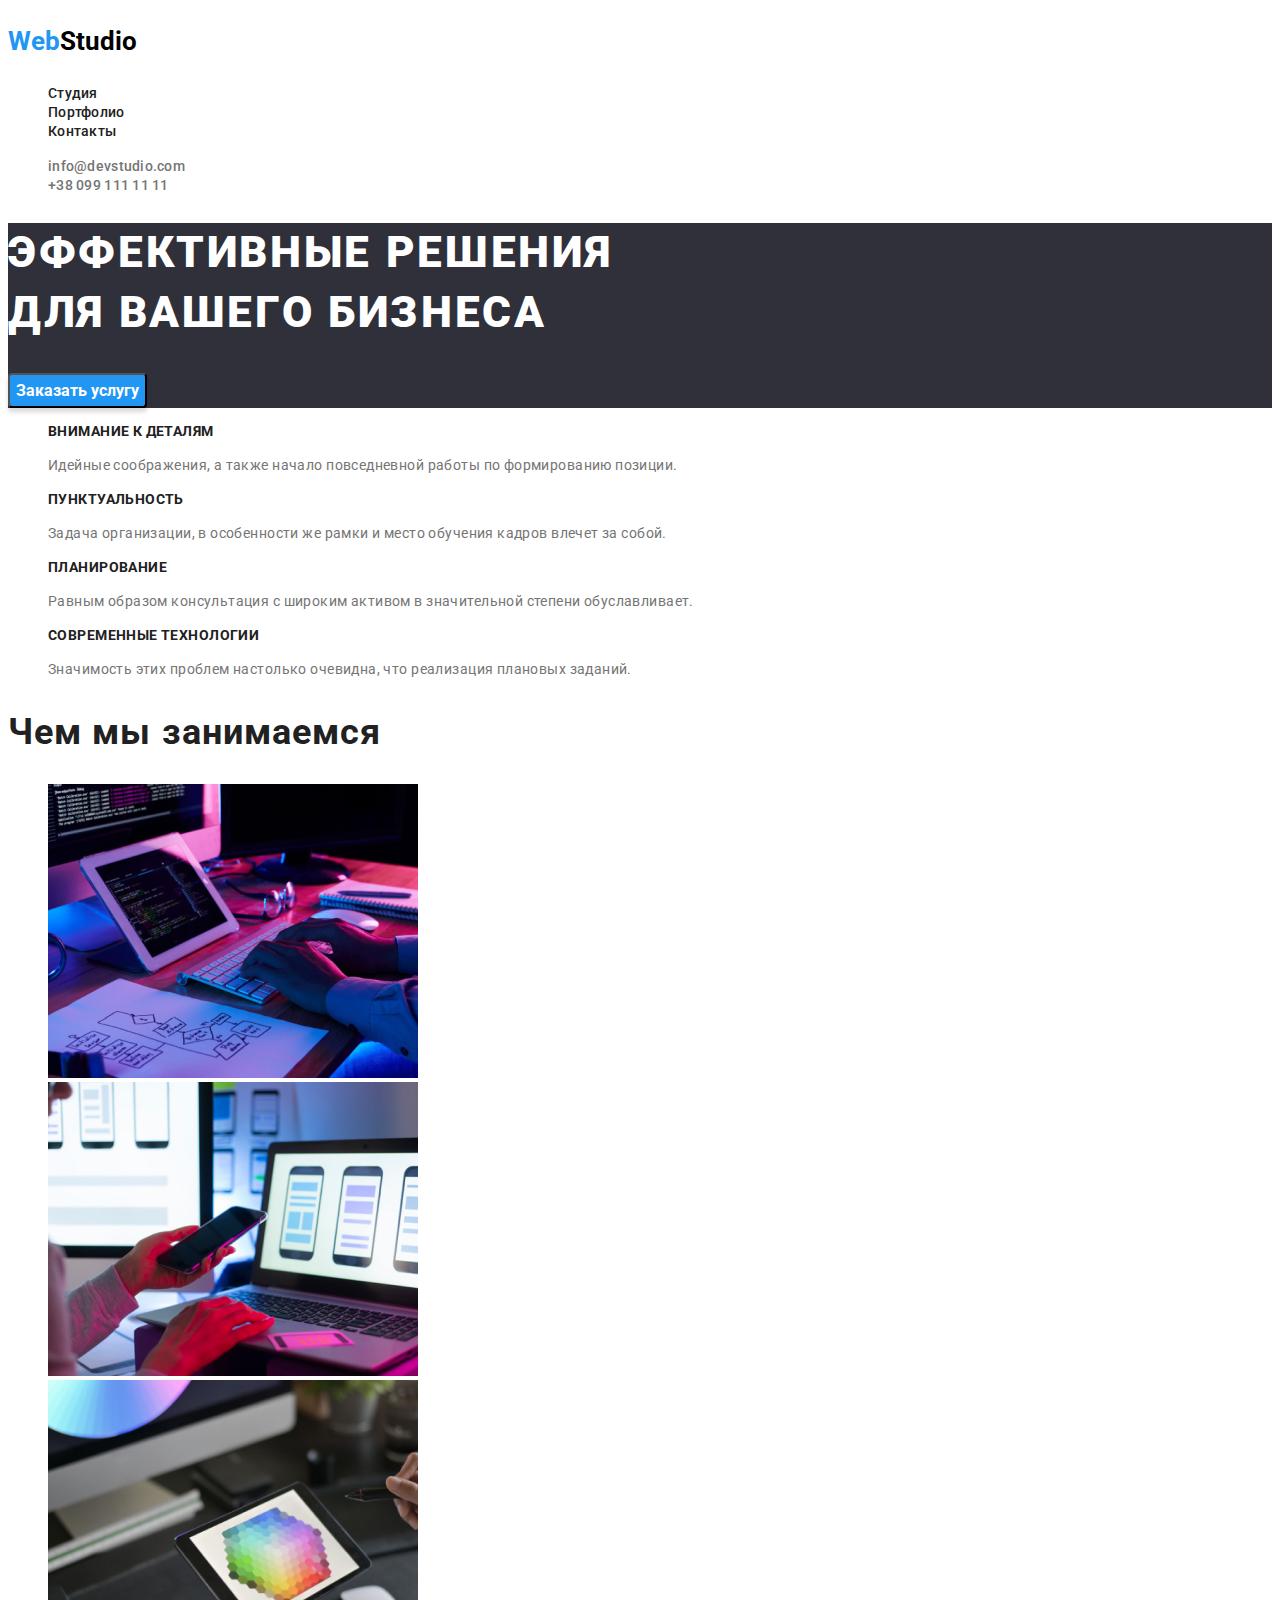
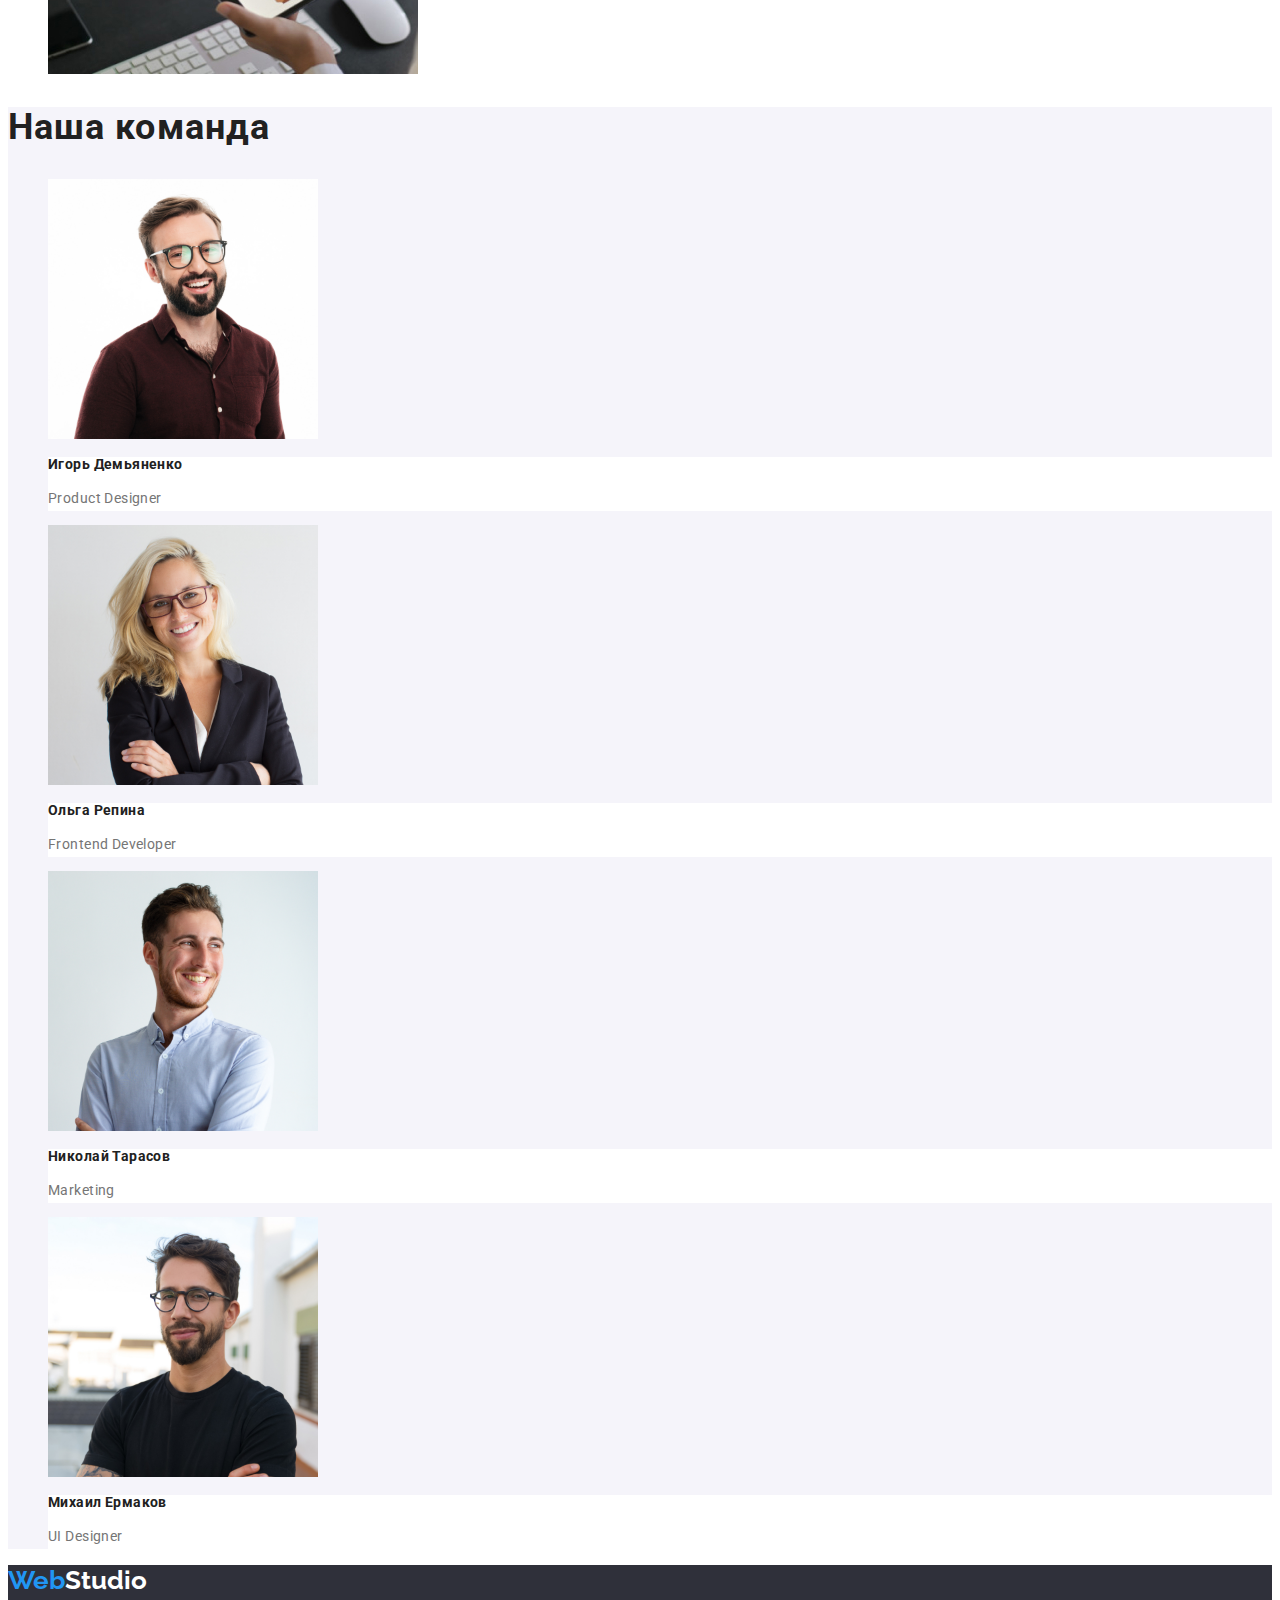
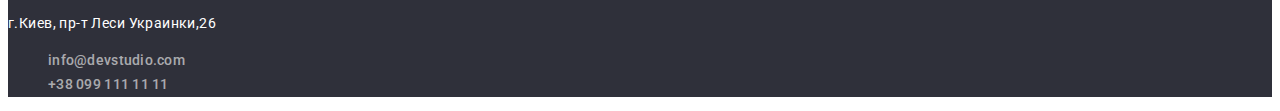
<file: index.html>
<!DOCTYPE html>
<html lang="ru">
  <head class="page">
    <meta charset="UTF-8" />
    <meta http-equiv="X-UA-Compatible" content="IE=edge" />
    <meta name="viewport" content="width=device-width, initial-scale=1.0" />
    <link rel="preconnect" href="https://fonts.googleapis.com" />
    <link rel="preconnect" href="https://fonts.gstatic.com" crossorigin />
    <link
      href="https://fonts.googleapis.com/css2?family=Raleway:wght@700&family=Roboto:wght@500;700;900&display=swap"
      rel="stylesheet"
    />
    <link
      rel="stylesheet"
      href="https://cdnjs.cloudflare.com/ajax/libs/modern-normalize/1.1.0/modern-normalize.min.css"
      integrity="sha512-wpPYUAdjBVSE4KJnH1VR1HeZfpl1ub8YT/NKx4PuQ5NmX2tKuGu6U/JRp5y+Y8XG2tV+wKQpNHVUX03MfMFn9Q=="
      crossorigin="anonymous"
      referrerpolicy="no-referrer"
    />
    <link rel="stylesheet" href="./css/styles.css" />
    <title>WebStudio</title>
  </head>
  <body class="body">
    <!--шапка страници-->
    <div class="container-heade">
      <header class="header">
        <p class="header-logo">
          <a href="index.html" class="header-logo link"
            ><span style="color: #2196f3"> Web</span>Studio</a
          >
        </p>
        <!--навигация на страницы-->
        <div class="container-nav">
          <nav class="header-nav">
            <ul class="header-list list">
              <li class="header-item">
                <a href="./index.html" class="header-link current link"
                  >Студия
                </a>
              </li>
              <li class="header-item">
                <a href="./portfolio.html" class="header-link current link"
                  >Портфолио
                </a>
              </li>
              <li class="header-item">
                <a href="#contacts" class="header-link current link"
                  >Контакты
                </a>
              </li>
            </ul>
          </nav>
        </div>
        <ul>
          <li class="contact-item list">
            <a href="mailto:info@devstudio.com" class="contact-mail link"
              >info@devstudio.com
            </a>
          </li>
          <li class="contact-item list">
            <a href="tel:+380991111111" class="contact-tel link"
              >+38 099 111 11 11</a
            >
          </li>
        </ul>
      </header>
    </div>
    <main>
      <section class="hero">
        <!--Герой-->
        <h1 class="hero-title">
          Эффективные решения<br />
          для вашего бизнеса
        </h1>
        <button type="button" class="hero-btn">Заказать услугу</button>
      </section>
      <section class="section">
        <h2 class="visually-hidden">особенности</h2>
        <ul class="hero-list list">
          <li class="hero-item">
            <h3 class="hero-ation-title title">Внимание к деталям</h3>
            <p class="hero-ation-text text">
              Идейные соображения, а также начало повседневной работы по
              формированию позиции.
            </p>
          </li>
          <li class="hero-item">
            <h3 class="hero-time-title title">Пунктуальность</h3>
            <p class="hero-time-text text">
              Задача организации, в особенности же рамки и место обучения кадров
              влечет за собой.
            </p>
          </li>
          <li>
            <h3 class="hero-botton-title title">Планирование</h3>
            <p class="hero-botton-text text">
              Равным образом консультация с широким активом в значительной
              степени обуславливает.
            </p>
          </li>
          <li class="hero-item">
            <h3 class="hero-tech-title">Современные технологии</h3>
            <p class="hero-tech-text text">
              Значимость этих проблем настолько очевидна, что реализация
              плановых заданий.
            </p>
          </li>
        </ul>
      </section>
      <section class="hero-skills">
        <div class="container">
          <h2 class="hero-skills-title title">Чем мы занимаемся</h2>
          <ul class="hero-skills-list list">
            <li class="hero-skills-item">
              <img src="./images/img1.jpg" alt="верстка" width="370" />
            </li>
            <li class="hero-skills-item">
              <img
                src="./images/img2.jpg"
                alt="мобильное приложение"
                width="370"
              />
            </li>
            <li class="hero-skills-item">
              <img src="./images/img3.jpg" alt="дизайн" width="370" />
            </li>
          </ul>
        </div>
      </section>
      <section class="about">
        <div class="container">
          <h2 class="about-title">Наша команда</h2>
          <ul class="about-list list">
            <li class="about-item">
              <img src="./images/img4.jpg" alt="подукт дизайнер" width="270" />
              <div class="card-text">
                <h3 class="about-title-top title">Игорь Демьяненко</h3>
                <p lang="en" class="about-text-top text">Product Designer</p>
              </div>
            </li>
            <li class="about-item">
              <img src="./images/img5.jpg" alt="разработчик" width="270" />
              <div class="card-text">
                <h3 class="about-title-botton title">Ольга Репина</h3>
                <p lang="en" class="about-text-botton text">
                  Frontend Developer
                </p>
              </div>
            </li>
            <li class="about-item">
              <img src="./images/img6.jpg" alt="маркетинг" width="270" />
              <div class="card-text">
                <h3 class="about-title-mark title">Николай Тарасов</h3>
                <p lang="en" class="about-text-mark text">Marketing</p>
              </div>
            </li>
            <li class="about-item">
              <img src="./images/img7.jpg" alt="дизайнер" width="270" />
              <div class="card-text">
                <h3 class="about-title-des title">Михаил Ермаков</h3>
                <p lang="en" class="about-text-des text">UI Designer</p>
              </div>
            </li>
          </ul>
        </div>
      </section>
    </main>
    <footer>
      <div class="container-footer">
        <!--подвал-->
        <p>
          <a href="index.html" class="footer-logo link"
            ><span style="color: #2196f3">Web</span>Studio
          </a>
        </p>
        <address class="address">
          г.Киев, пр-т Леси Украинки,26
          <ul class="address-list list">
            <li class="address-item">
              <a href="" class="address-mail link list">info@devstudio.com</a>
            </li>
            <li class="adress-item">
              <a href="tel:+380991111111" class="address-tel link"
                >+38 099 111 11 11
              </a>
            </li>
          </ul>
        </address>
      </div>
    </footer>
  </body>
</html>
</file>
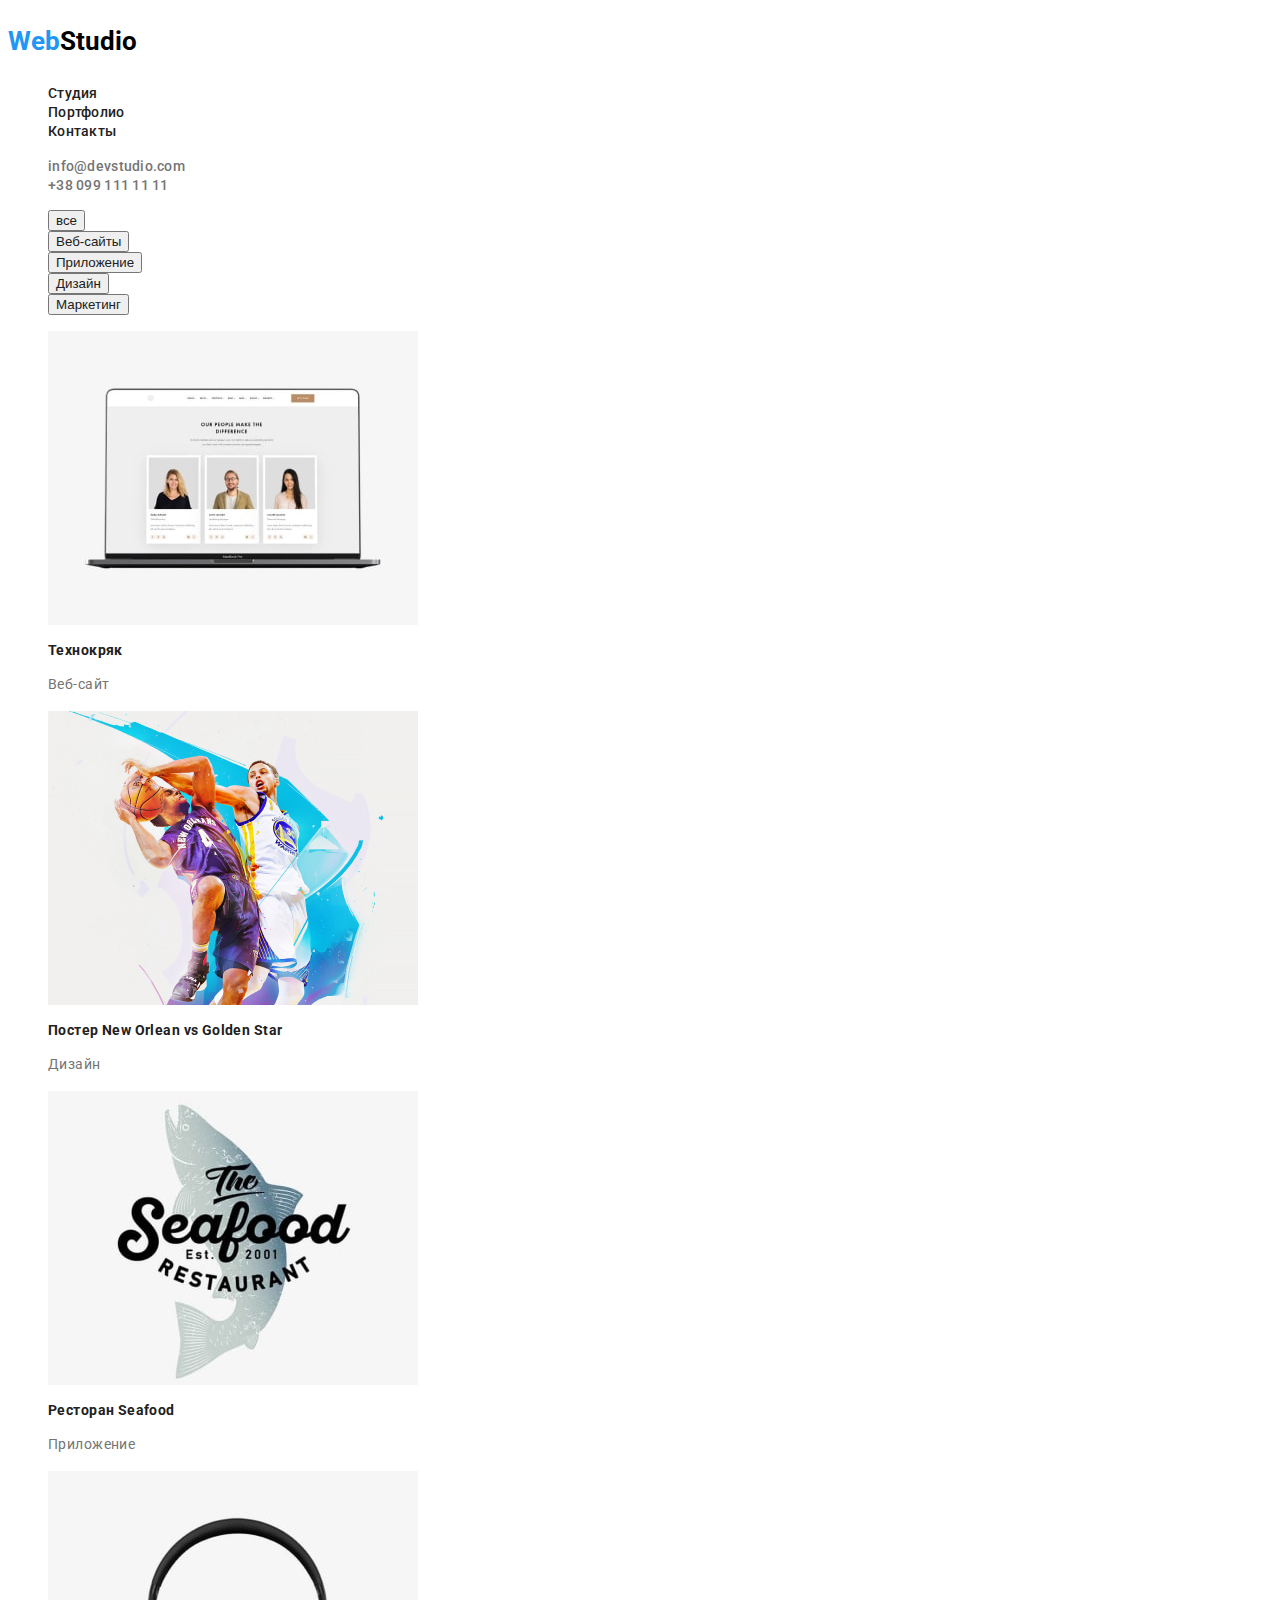
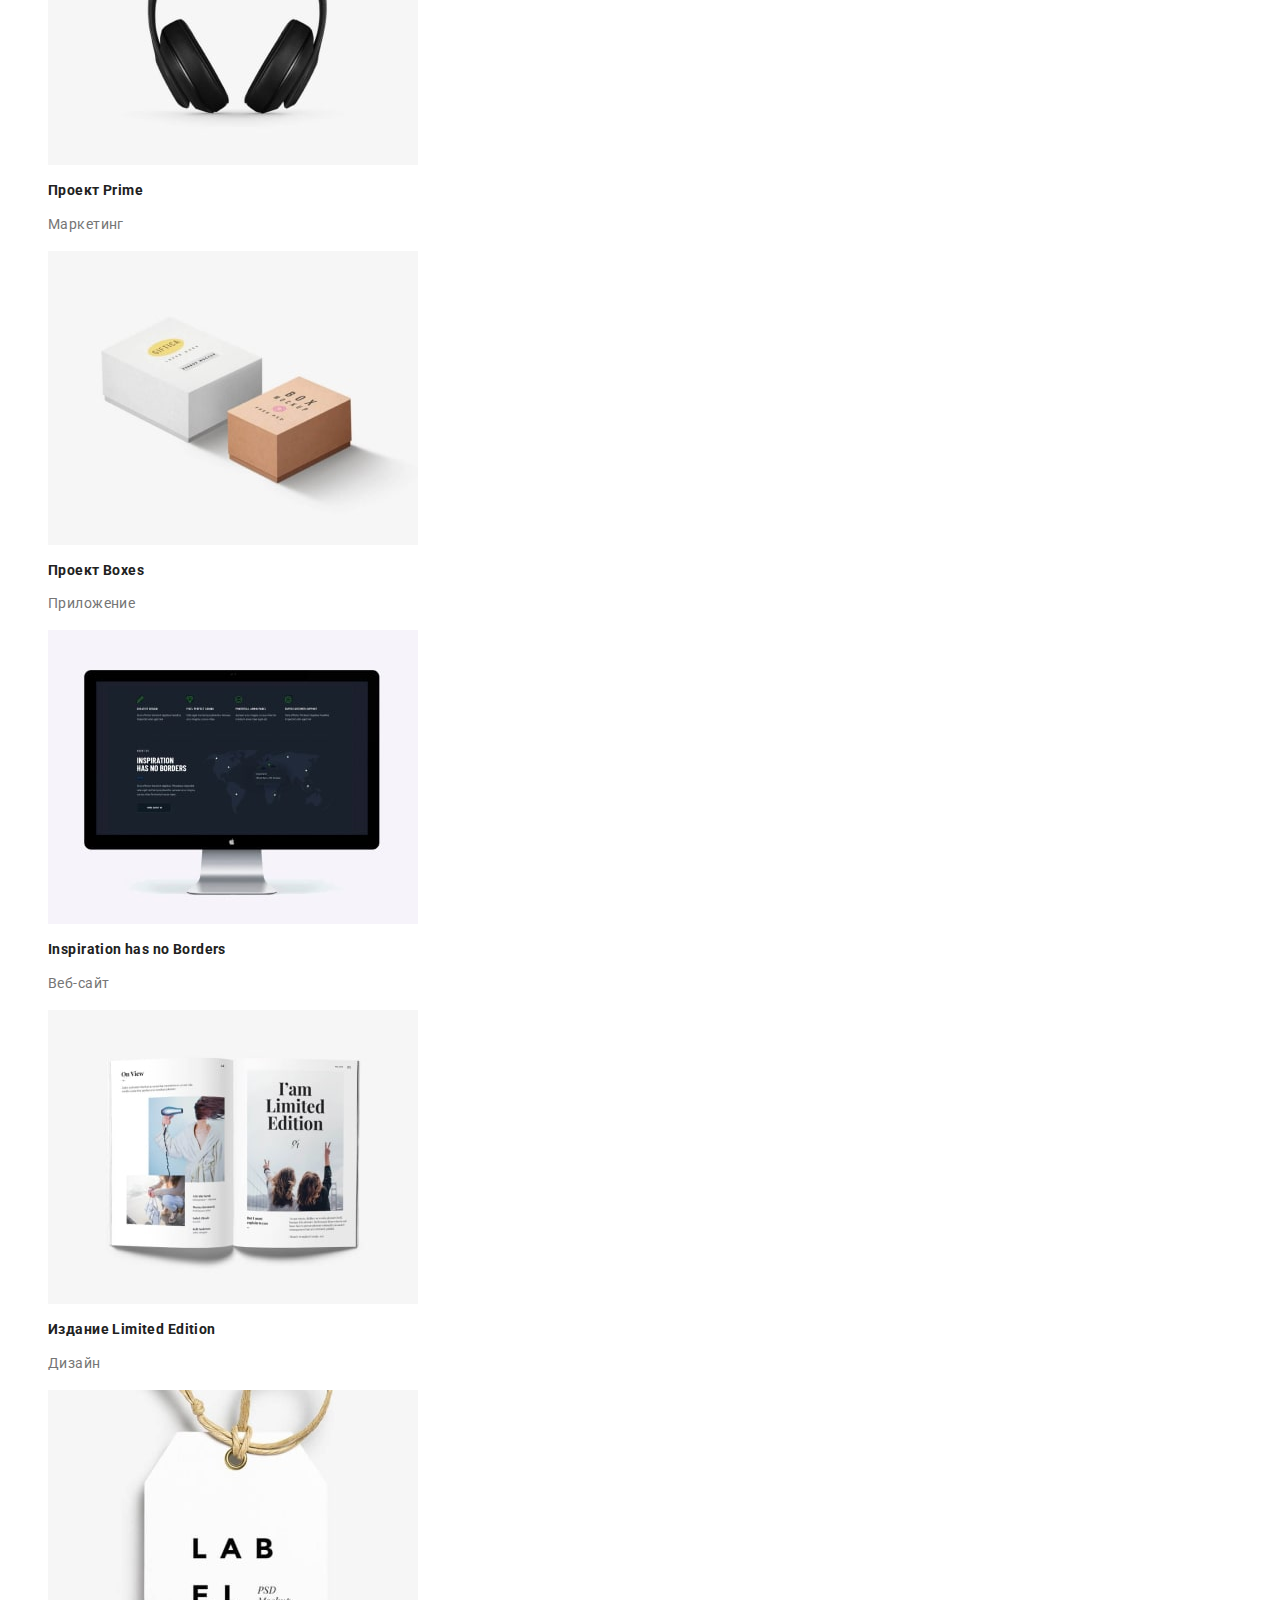
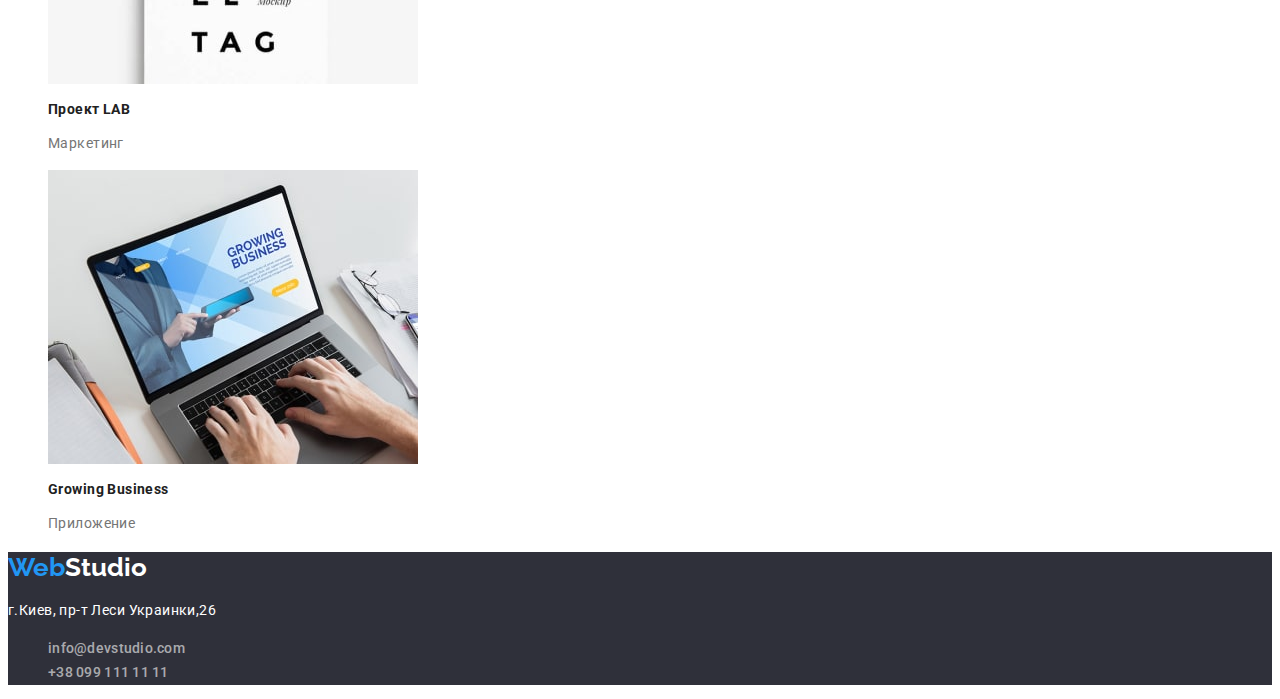
<file: portfolio.html>
<!DOCTYPE html>
<html lang="ru">
  <head class="page">
    <meta charset="UTF-8" />
    <meta http-equiv="X-UA-Compatible" content="IE=edge" />
    <meta name="viewport" content="width=device-width, initial-scale=1.0" />
    <link rel="preconnect" href="https://fonts.googleapis.com" />
    <link rel="preconnect" href="https://fonts.gstatic.com" crossorigin />
    <link
      href="https://fonts.googleapis.com/css2?family=Raleway:wght@700&family=Roboto:wght@500;700;900&display=swap"
      rel="stylesheet"
    />
    <link
      rel="stylesheet"
      href="https://cdnjs.cloudflare.com/ajax/libs/modern-normalize/1.1.0/modern-normalize.min.css"
      integrity="sha512-wpPYUAdjBVSE4KJnH1VR1HeZfpl1ub8YT/NKx4PuQ5NmX2tKuGu6U/JRp5y+Y8XG2tV+wKQpNHVUX03MfMFn9Q=="
      crossorigin="anonymous"
      referrerpolicy="no-referrer"
    />
    <link rel="stylesheet" href="./css/styles.css" />
    <title>Portfolio</title>
  </head>
  <body>
    <!--шапка страници-->
    <header class="header">
      <p class="header-logo">
        <a href="index.html" class="header-logo link"
          ><span style="color: #2196f3">Web</span>Studio
        </a>
      </p>
      <!--навигация на страницы-->
      <nav class="header-nav">
        <ul class="header-list list">
          <li class="header-item">
            <a href="./index.html" class="header-link link">Студия</a>
          </li>
          <li class="header-item">
            <a href="./portfolio.html" class="header-link current link"
              >Портфолио
            </a>
          </li>
          <li class="header-item">
            <a href="#contacts" class="header-link link">Контакты</a>
          </li>
        </ul>
      </nav>
      <ul class="contact">
        <li class="contact-item list">
          <a href="mailto:info@devstudio.com" class="contact-mail link"
            >info@devstudio.com
          </a>
        </li>
        <li class="contact-item list">
          <a href="tel:+380991111111" class="contact-tel link"
            >+38 099 111 11 11
          </a>
        </li>
      </ul>
    </header>
    <main class="main">
      <h2 class="visually-hidden">фильтр работ</h2>
      <section class="ul-main">
        <div class="container-button">
          <ul class="main-list list">
            <li class="main-item">
              <button type="button" class="main-button">все</button>
            </li>
            <li class="main-item">
              <button type="button" class="main-button">Веб-сайты</button>
            </li>
            <li class="main-item">
              <button type="button" class="main-button">Приложение</button>
            </li>
            <li class="main-item">
              <button type="button" class="main-button">Дизайн</button>
            </li>
            <li class="main-item">
              <button type="button" class="main-button">Маркетинг</button>
            </li>
          </ul>
        </div>
      </section>
      <section class="gallery">
        <div class="container">
          <h2 class="visually-hidden">галерея работ</h2>
          <ul class="gallery-list list">
            <li class="gallery-item">
              <a href="" class="gallery-cards link">
                <img src="./images/box1.jpg" alt="верстальшики" />
                <div class="card-text">
                  <h3 class="gallery-title title">Технокряк</h3>
                  <p class="gallery-text text">Веб-сайт</p>
                </div>
              </a>
            </li>
            <li class="gallery-item">
              <a href="" class="gallery-cards link">
                <img src="./images/box2.jpg" alt="дизайнерские работы" />
                <div class="card-text">
                  <h3 class="gallery-title title">
                    Постер New Orlean vs Golden Star
                  </h3>
                  <p class="gallery-text text">Дизайн</p>
                </div>
              </a>
            </li>
            <li class="gallery-item">
              <a href="" class="gallery-cards link">
                <img src="./images/box3.jpg" alt="разроботка приложений" />
                <div class="card-text">
                  <h3 class="gallery-title title">Ресторан Seafood</h3>
                  <p class="gallery-text text">Приложение</p>
                </div>
              </a>
            </li>
            <li class="gallery-item">
              <a href="" class="gallery-cards link">
                <img src="./images/box4.jpg" alt="продвижение" />
                <div class="card-text">
                  <h3 class="gallery-title title">Проект Prime</h3>
                  <p class="gallery-text text">Маркетинг</p>
                </div>
              </a>
            </li>
            <li class="gallery-item">
              <a href="" class="gallery-cards link">
                <img src="./images/box5.jpg" alt="разработка" />
                <div class="card-text">
                  <h3 class="gallery-title title">Проект Boxes</h3>
                  <p class="gallery-text text">Приложение</p>
                </div>
              </a>
            </li>
            <li class="gallery-item">
              <a href="" class="gallery-cards link">
                <img src="./images/box6.jpg" alt=" работа с сайтами" />
                <div class="card-text link">
                  <h3 class="gallery-title title" lang="en">
                    Inspiration has no Borders
                  </h3>
                  <p class="gallery-text text">Веб-сайт</p>
                </div>
              </a>
            </li>
            <li class="gallery-item">
              <a href="" class="gallery-cards link">
                <img src="./images/box7.jpg" alt="уникальность" />
                <div class="card-text">
                  <h3 class="gallery-title title">Издание Limited Edition</h3>
                  <p class="gallery-text text">Дизайн</p>
                </div>
              </a>
            </li>
            <li class="gallery-item">
              <a href="" class="gallery-cards link">
                <img src="./images/box8.jpg" alt="реклама" />
                <div class="card-text">
                  <h3 class="gallery-title title">Проект LAB</h3>
                  <p class="gallery-text text">Маркетинг</p>
                </div>
              </a>
            </li>
            <li class="gallery-item">
              <a href="" class="gallery-cards link">
                <img src="./images/box9.jpg" alt=" помошь в бизнесе" />
                <div class="card-text">
                  <h3 class="gallery-title title" lang="en">
                    Growing Business
                  </h3>
                  <p class="gallery-text text">Приложение</p>
                </div>
              </a>
            </li>
          </ul>
        </div>
      </section>
    </main>
    <!--подвал-->
    <footer>
      <div class="container-footer">
        <p>
          <a href="index.html" class="footer-logo link"
            ><span style="color: #2196f3">Web</span>Studio
          </a>
        </p>
        <address class="address">
          г.Киев, пр-т Леси Украинки,26
          <ul class="address-list list">
            <li class="address-item">
              <a href="" class="address-mail link list">info@devstudio.com</a>
            </li>
            <li>
              <a href="tel:+380991111111" class="address-tel link"
                >+38 099 111 11 11
              </a>
            </li>
          </ul>
        </address>
      </div>
    </footer>
  </body>
</html>
</file>
<file: css/styles.css>
:root {
  --primari-text-color: #757575;
  --title-text-color: #212121;
  --accent-color: #2196f3;
  --white-text-color: #ffffff;
  --black-backg-color: #2f303a;
  --button-color: #188ce8;
  --footer-color: rgba(255, 255, 255, 0.6);
  --fon-color: #f5f4fa;
}

body {
  font-family: "Roboto", sans-serif;
}

button {
  cursor: pointer;
}

.link {
  text-decoration: none;
}

.list {
  list-style: none;
}

.visually-hidden {
  position: absolute;
  white-space: nowrap;
  width: 1px;
  height: 1px;
  overflow: hidden;
  border: 0;
  padding: 0;
  clip: rect(0 0 0 0);
  clip-path: inset(50%);
  margin: -1px;
}

.title {
  font-weight: 700;
  font-size: 14px;
  line-height: 1.14;
  letter-spacing: 0.03em;
  text-transform: none;
}

.text {
  font-weight: 400;
  font-size: 14px;
  line-height: 1.71;
  letter-spacing: 0.03em;
  text-transform: none;
}

/*header*/

.header-logo {
  color: #000000;
  font-weight: 700;
  font-size: 26px;
  line-height: 1.19;
}

.header-web {
  font-family: "Raleway";
  font-weight: 700;
  font-size: 26px;
  line-height: 1.19;
  letter-spacing: 0.03em;
}

/* site nav */

.container-nav {
  margin-left: auto;
}

.header-link {
  font-weight: 500;
  font-size: 14px;
  line-height: 1.14;
  letter-spacing: 0.02em;
  color: var(--title-text-color);
}

.header-link:hover,
.header-link:focus {
  color: var(--button-color);
}

.header-link :active {
  color: var(--accent-color);
}

.contact-mail {
  font-weight: 500;
  font-size: 14px;
  line-height: 1.14;
  letter-spacing: 0.02em;
  color: var(--primari-text-color);
}

.contact-mail:hover,
.contact-mail:focus {
  color: var(--button-color);
}

.contact-tel {
  font-weight: 500;
  font-size: 14px;
  line-height: 1.14;
  letter-spacing: 0.02em;
  color: var(--primari-text-color);
}

.contact-tel:hover,
.contact-tel:focus {
  color: var(--button-color);
}

/* hero */

.hero {
  background: var(--black-backg-color);
}

.hero-title {
  font-weight: 900;
  font-size: 44px;
  line-height: 1.36;
  letter-spacing: 0.06em;
  color: var(--white-text-color);
  text-transform: uppercase;
}

/* button */

.hero-btn {
  font-family: "Roboto";
  font-weight: 700;
  font-size: 16px;
  line-height: 1.87;
  color: var(--white-text-color);
  background: var(--accent-color);
  box-shadow: 0px 4px 4px rgba(0, 0, 0, 0.15);
  border-radius: 4px;
}

.hero-ation-title {
  text-transform: uppercase;
  color: var(--title-text-color);
}

.hero-ation-text {
  color: var(--primari-text-color);
}

.hero-time-title {
  text-transform: uppercase;
  color: var(--title-text-color);
}

.hero-time-text {
  color: var(--primari-text-color);
}

.hero-botton-title {
  text-transform: uppercase;
  color: var(--title-text-color);
}

.hero-botton-text {
  color: var(--primari-text-color);
}

.hero-tech-title {
  text-transform: uppercase;
  color: var(--title-text-color);
  font-weight: 700;
  font-size: 14px;
  line-height: 1.14;
  letter-spacing: 0.03em;
}

.hero-tech-text {
  color: var(--primari-text-color);
}

.hero-skills-title {
  font-weight: 700;
  font-size: 36px;
  line-height: 1.16;
  letter-spacing: 0.03em;
  color: var(--title-text-color);
}

/* about */
.about {
  background-color: var(--fon-color);
}

.card-text {
  background-color: var(--white-text-color);
}

.about-title {
  font-weight: 700;
  font-size: 36px;
  line-height: 1.16;
  letter-spacing: 0.03em;
  color: var(--title-text-color);
}

.about-title-top {
  color: var(--title-text-color);
}

.about-text-top {
  color: var(--primari-text-color);
}

.about-title-botton {
  color: var(--title-text-color);
}

.about-text-botton {
  color: var(--primari-text-color);
}

.about-title-mark {
  color: var(--title-text-color);
}

.about-text-mark {
  color: var(--primari-text-color);
}

.about-title-des {
  color: var(--title-text-color);
}

.about-text-des {
  color: var(--primari-text-color);
}

.container-footer {
  background-color: var(--black-backg-color);
}

.footer-logo {
  font-family: "Raleway";
  font-weight: 700;
  font-size: 26px;
  line-height: 1.19;
  color: var(--white-text-color);
}

.address {
  font-style: normal;
  font-weight: 400;
  font-size: 14px;
  line-height: 1.71;
  letter-spacing: 0.03em;
  color: var(--white-text-color);
}

.address-mail {
  font-style: normal;
  font-weight: 500;
  font-size: 14px;
  line-height: 1.14;
  letter-spacing: 0.02em;
  color: var(--footer-color);
}

.address-mail:hover,
.address-mail:focus {
  color: var(--button-color);
}

.address-tel {
  font-style: normal;
  font-weight: 500;
  font-size: 14px;
  line-height: 1.14;
  letter-spacing: 0.02em;
  color: var(--footer-color);
}

.address-tel:hover,
.address-tel:focus {
  color: var(--button-color);
}

/*-----Портфолио-----*/

.main-title {
  font-weight: 700;
  font-size: 18px;
  line-height: 2;
  letter-spacing: 0.06em;
  color: var(--title-text-color);
}

.main-text {
  font-weight: 400;
  font-size: 16px;
  line-height: 1.87;
  letter-spacing: 0.03em;
  color: var(--primari-text-color);
}

.main-button {
  color: var(--title-text-color);
}

.main-button:hover {
  background-color: var(--button-color);
  color: var(--white-text-color);
}

.contact-item {
  text-decoration: none;
}

.gallery-title {
  color: var(--title-text-color);
}

.gallery-text {
  color: var(--primari-text-color);
}
</file>
